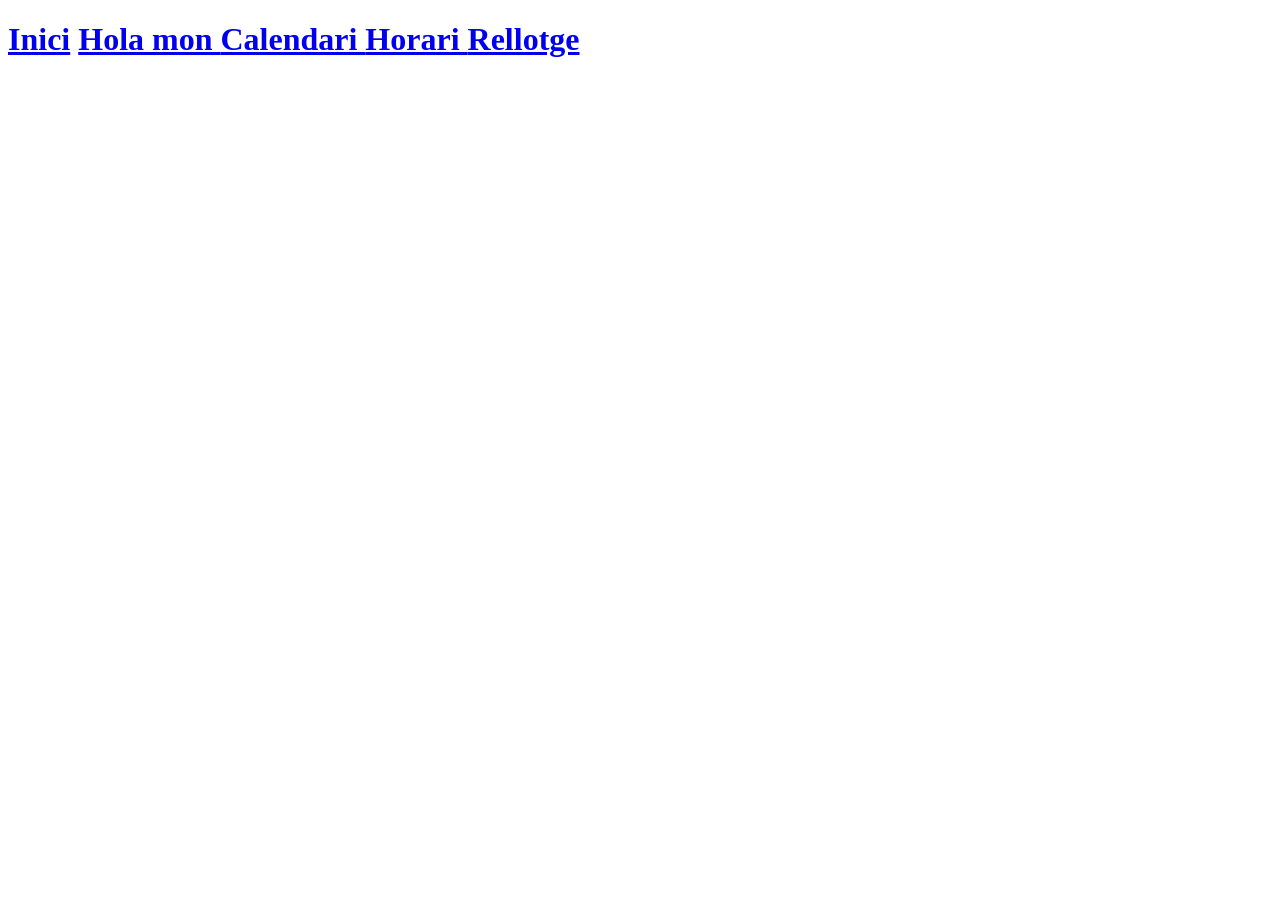
<file: index.html>
<!DOCTYPE html>
<html lang="ca">
<head>
    <meta charset="UTF-8">
    <meta http-equiv="X-UA-Compatible" content="IE=edge">
    <meta name="viewport" content="width=device-width, initial-scale=1.0">
    <title>Document</title>
    
</head>
<body>
    <H1>
    <a href="./index.html">Inici</a>
    <a href="./pagines/hola mon.html"> Hola mon </a>
    <!--<a href="./pagines/cosa.html">PROVA </a>--> 
    <!--<a href="./pagines/calendari_provaweb.html">Calendari Prova </a>--> 
    <a href="./pagines/calendari.html"> Calendari </a>
    <a href="./pagines/horari.html"> Horari </a>
    <!--<a href="./pagines/qsj.html">Que se jo </a>-->
    <a href="./pagines/rellotge.html"> Rellotge </a>
    </H1>
</body>
</html>
<!--
    Comentari de prova
    En masao es es millor personatge de Sin-Chan
    He robat es codi :P
    C# es millor que Html i Css (si vols també Javascript) -- Ho diu una persona que te 0 idees de programació
    Posiblement et demanis quin es el pitjor insult que et poden dir, es aquest: Ta mare fa pagines web
-->
</file>
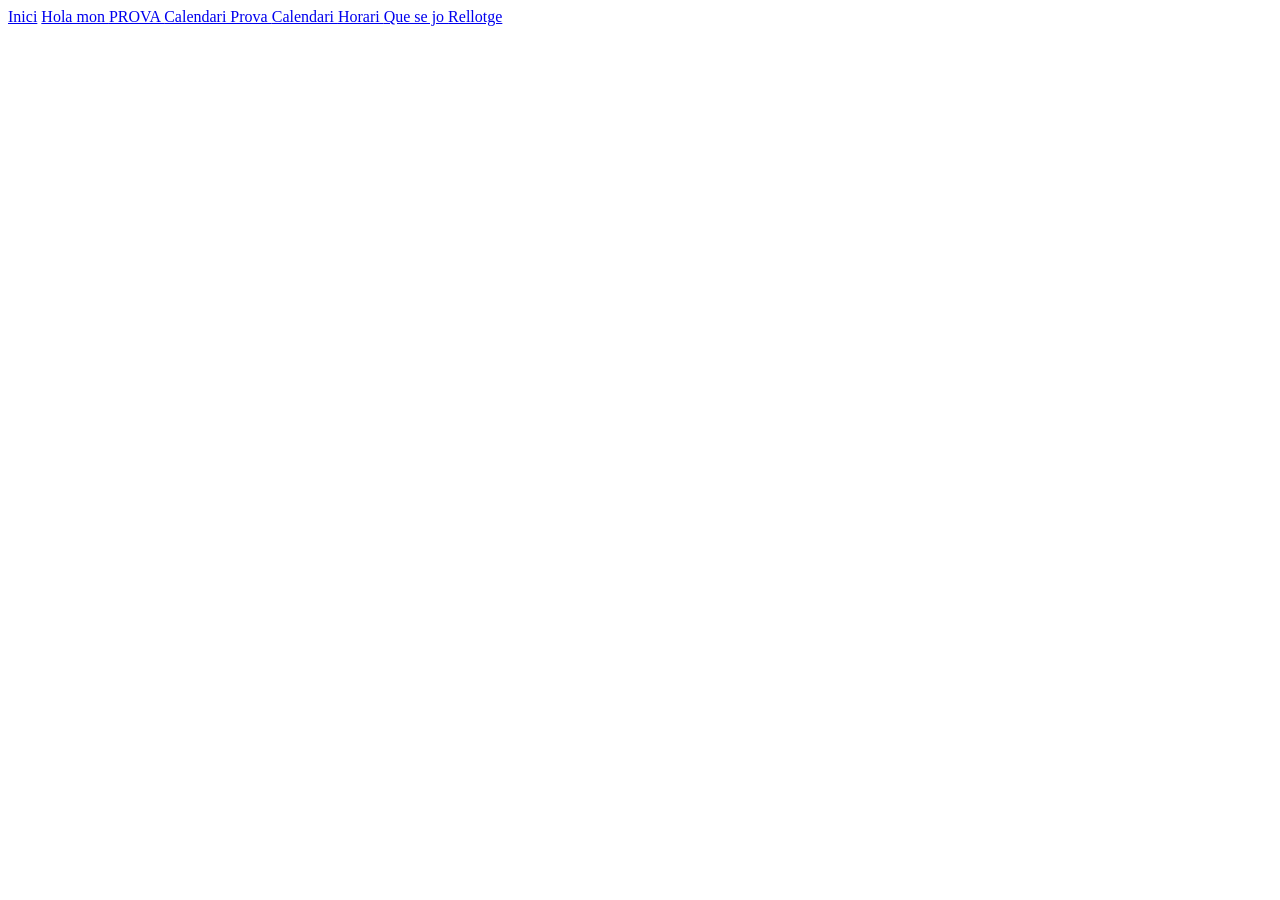
<file: provaweb/index.html>
<!DOCTYPE html>
<html lang="ca">
<head>
    <meta charset="UTF-8">
    <meta http-equiv="X-UA-Compatible" content="IE=edge">
    <meta name="viewport" content="width=device-width, initial-scale=1.0">
    <title>Document</title>
</head>
<body>
    <a href="./index.html">Inici</a>
    <a href="./pagines/hola mon.html">Hola mon </a>
    <a href="./pagines/cosa.html">PROVA </a>
    <a href="./pagines/calendari_provaweb.html">Calendari Prova </a> 
    <a href="./pagines/calendari.html">Calendari </a>
    <a href="./pagines/horari.html">Horari </a>
    <a href="./pagines/qsj.html">Que se jo </a>
    <a href="./pagines/rellotge.html">Rellotge </a>
</body>
</html>
<!--
    Comentari de prova
    En masao es es millor personatge de Sin-Chan
    He robat es codi :P
    C# es millor que Html i Css (si vols també Javascript)
-->
</file>
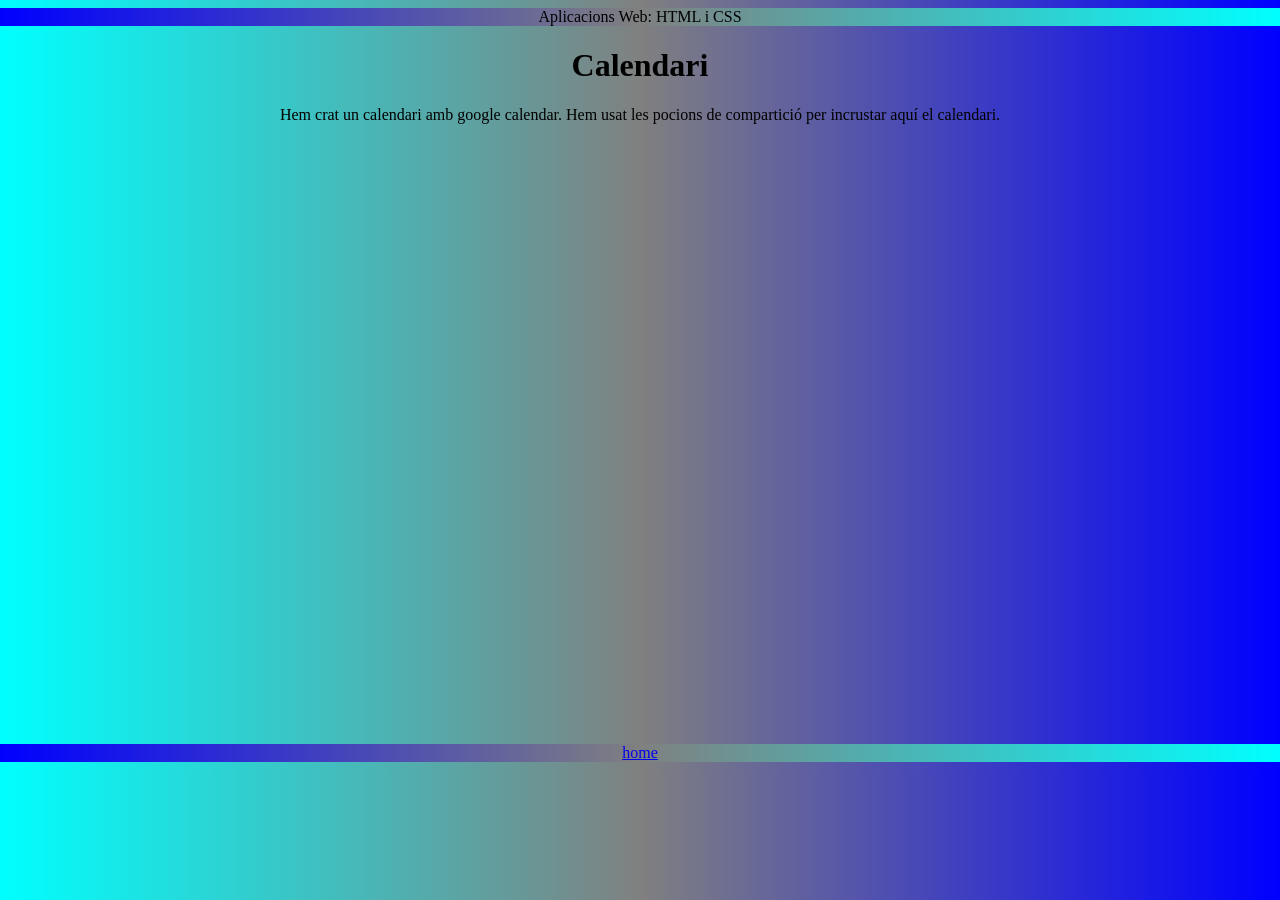
<file: pagines/calendari.html>
<!DOCTYPE html>
<html lang="ca">
<head>
    <meta charset="UTF-8">
    <meta http-equiv="X-UA-Compatible" content="IE=edge">
    <meta name="viewport" content="width=device-width, initial-scale=1.0">
    <link rel="stylesheet" href="../estil/general.css">
    <title>Calenadari</title>
</head>
<body>
    <header>Aplicacions Web: HTML i CSS</header>
    
    <h1>Calendari</h1>
    <p>Hem crat un calendari amb google calendar. Hem usat les pocions de compartició per incrustar aquí el calendari.</p>
    <!-- feim copy and paste del que ens posa dins google calendar a la configuració del calendari / Codi d'inserció -->
    <iframe src="https://calendar.google.com/calendar/embed?src=c_dmcpasocs2qot0rfs45pphf69s%40group.calendar.google.com&ctz=Europe%2FMadrid" style="border: 0" width="800" height="600" frameborder="0" scrolling="no"></iframe>
    
    <footer><a href="../index.html">home</a></footer>
</body>
</html>
</file>
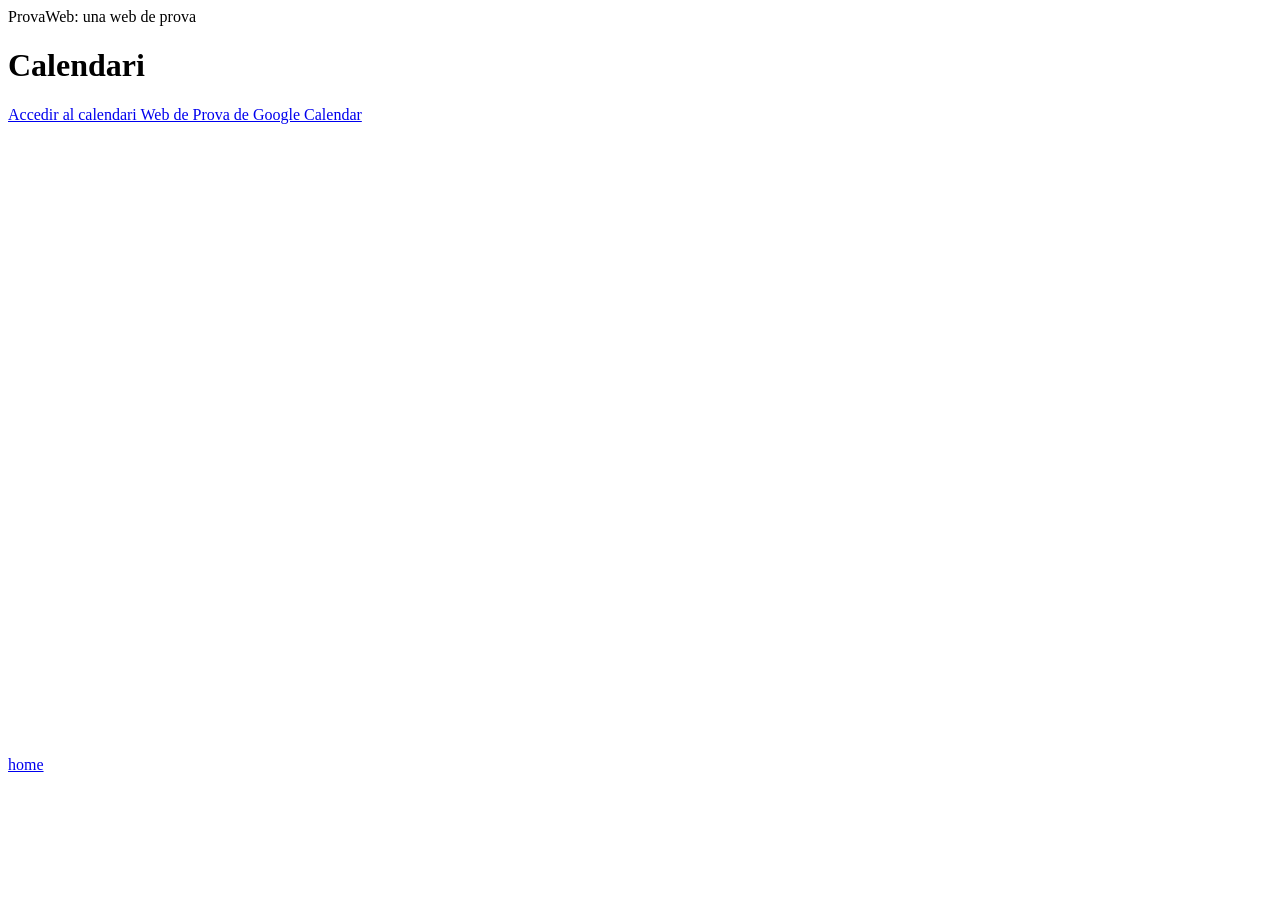
<file: pagines/calendari_provaweb.html>
<!DOCTYPE html>
<html lang="ca">

<head>
    <meta charset="UTF-8">
    <meta name="viewport" content="width=device-width, initial-scale=1.0">
    <title>Calendari</title>
</head>

<body>
    <header>ProvaWeb: una web de prova</header>
    <h1>Calendari</h1>
    <p>
        <a
            href="https://calendar.google.com/calendar/embed?src=c_dmcpasocs2qot0rfs45pphf69s%40group.calendar.google.com&ctz=Europe%2FMadrid">Accedir
            al calendari Web de Prova de Google Calendar</a>

    </p>
    <p style="height: 600px;">
        <iframe
            src="https://calendar.google.com/calendar/embed?src=c_dmcpasocs2qot0rfs45pphf69s%40group.calendar.google.com&ctz=Europe%2FMadrid"
            style="border: 0" width="100%" height="60%" frameborder="0" scrolling="no"></iframe>

    </p>
    <footer><a href="../index.html">home</a></footer>
</body>

</html>
</file>
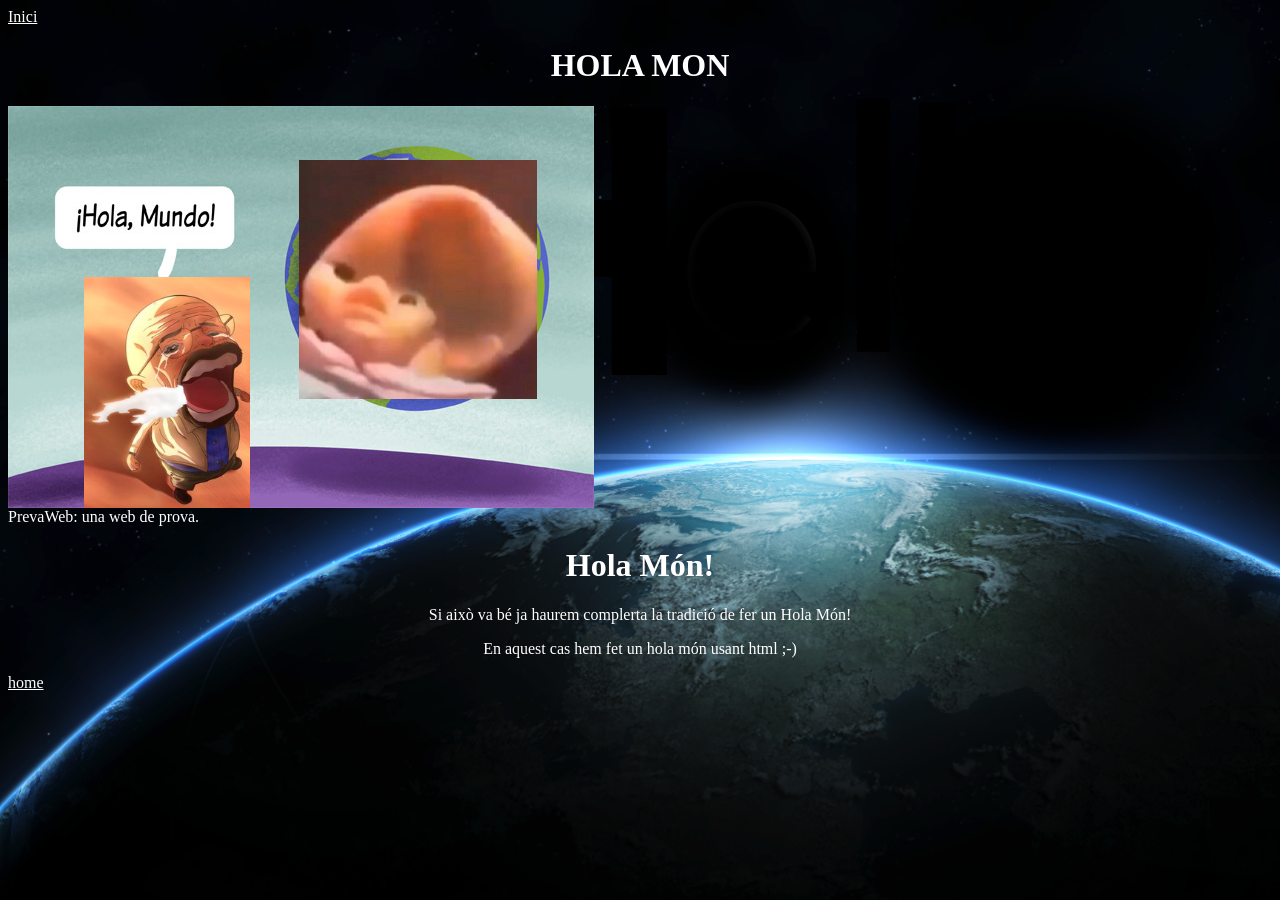
<file: pagines/hola mon.html>
<a href="../index.html">Inici</a>
<H1>HOLA MON</H1>
<img src="../imatges/image.jpg">

<!DOCTYPE html>
<html lang="charset">

<head>
    <meta charset="UTF-8">
    <meta name="viewport" content="width=device-width, initial-scale=0.2">
    <title>Hola Món</title>
    <style>
        body {
            background-image: url(../imatges/hello_world.png);
            background-size: cover;
        }

        header,
        footer {
            color: white;
            text-align: left;
        }

        h1,
        p,
        a {
            color: white;
            text-align: center;
        }
    </style>
</head>

<body>
    <header>PrevaWeb: una web de prova.</header>
    <h1>Hola Món!</h1>
    <p>Si això va bé ja haurem complerta la tradició de fer un Hola Món!</p>
    <p>En aquest cas hem fet un hola món usant html ;-)</p>
    <footer><a href="../index.html">home</a></footer>
</body>

</html>
</file>
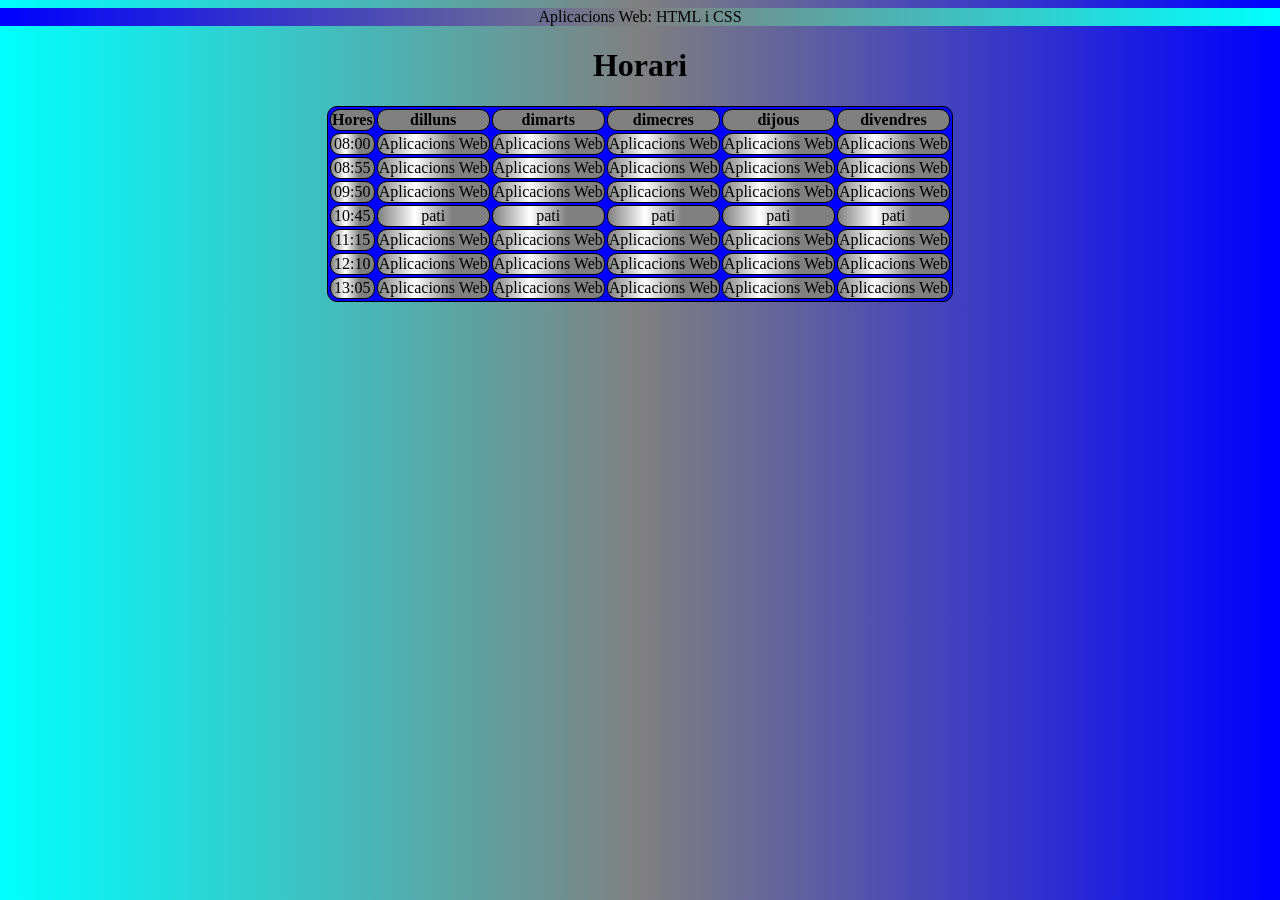
<file: pagines/horari.html>
<!DOCTYPE html>
<html lang="ca">
<head>
    <meta charset="UTF-8">
    <meta name="viewport" content="width=device-width, initial-scale=1.0">
    <link rel="stylesheet" href="../estil/general.css">
    <title>Horari</title>
</head>
<body>
    <header>Aplicacions Web: HTML i CSS</header>
    
    <h1>Horari</h1>
    <table>
        <tr>
            <th>Hores</th>
            <th>dilluns</th>
            <th>dimarts</th>
            <th>dimecres</th>
            <th>dijous</th>
            <th>divendres</th>
        </tr>
        <tr>
            <td >08:00</td>
            <td>Aplicacions Web</td>
            <td>Aplicacions Web</td>
            <td>Aplicacions Web</td>
            <td>Aplicacions Web</td>
            <td>Aplicacions Web</td>
        </tr>
        <tr>
            <td >08:55</td>
            <td>Aplicacions Web</td>
            <td>Aplicacions Web</td>
            <td>Aplicacions Web</td>
            <td>Aplicacions Web</td>
            <td>Aplicacions Web</td>
        </tr>
        <tr>
            <td >09:50</td>
            <td>Aplicacions Web</td>
            <td>Aplicacions Web</td>
            <td>Aplicacions Web</td>
            <td>Aplicacions Web</td>
            <td>Aplicacions Web</td>
        </tr>
        <tr>
            <td >10:45</td>
            <td>pati</td>
            <td>pati</td>
            <td>pati</td>
            <td>pati</td>
            <td>pati</td>
        </tr>
        <tr>
            <td >11:15</td>
            <td>Aplicacions Web</td>
            <td>Aplicacions Web</td>
            <td>Aplicacions Web</td>
            <td>Aplicacions Web</td>
            <td>Aplicacions Web</td>
        </tr>
        <tr>
            <td >12:10</td>
            <td>Aplicacions Web</td>
            <td>Aplicacions Web</td>
            <td>Aplicacions Web</td>
            <td>Aplicacions Web</td>
            <td>Aplicacions Web</td>
        </tr>
        <tr>
            <td >13:05</td>
            <td>Aplicacions Web</td>
            <td>Aplicacions Web</td>
            <td>Aplicacions Web</td>
            <td>Aplicacions Web</td>
            <td>Aplicacions Web</td>
        </tr>

    </table>

    <footer><a href="../index.html"></a></footer>
</body>
</html>
</file>
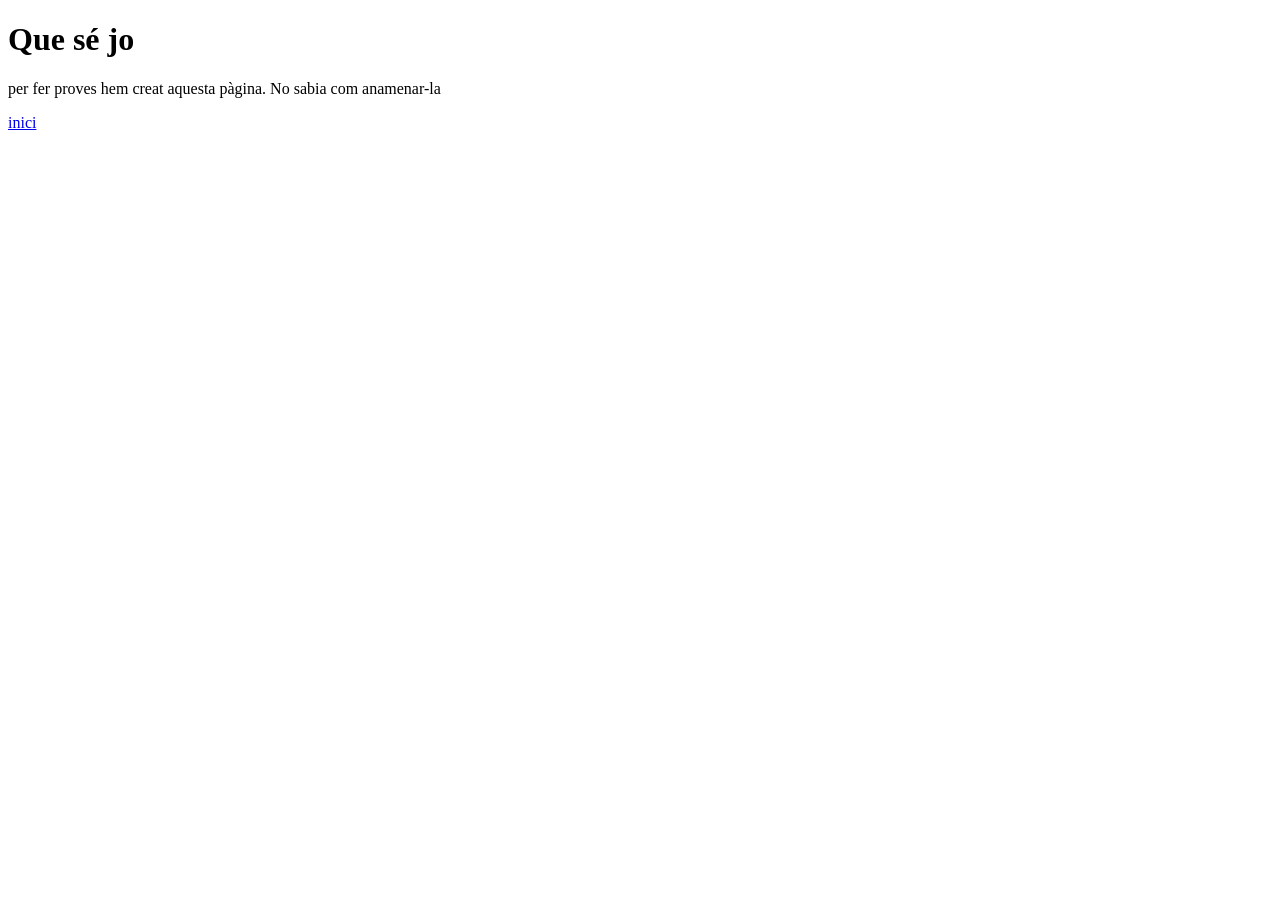
<file: pagines/qsj.html>
<!DOCTYPE html>
<html lang="ca">
<head>
    <meta charset="UTF-8">
    <meta name="viewport" content="width=device-width, initial-scale=1.0">
    <title>que se jo</title>
</head>
<body>
    <h1>Que sé jo</h1>
    <p>per fer proves hem creat aquesta pàgina. No sabia com anamenar-la</p>
    <a href="../index.html">inici</a>
</body>
</html>
</file>
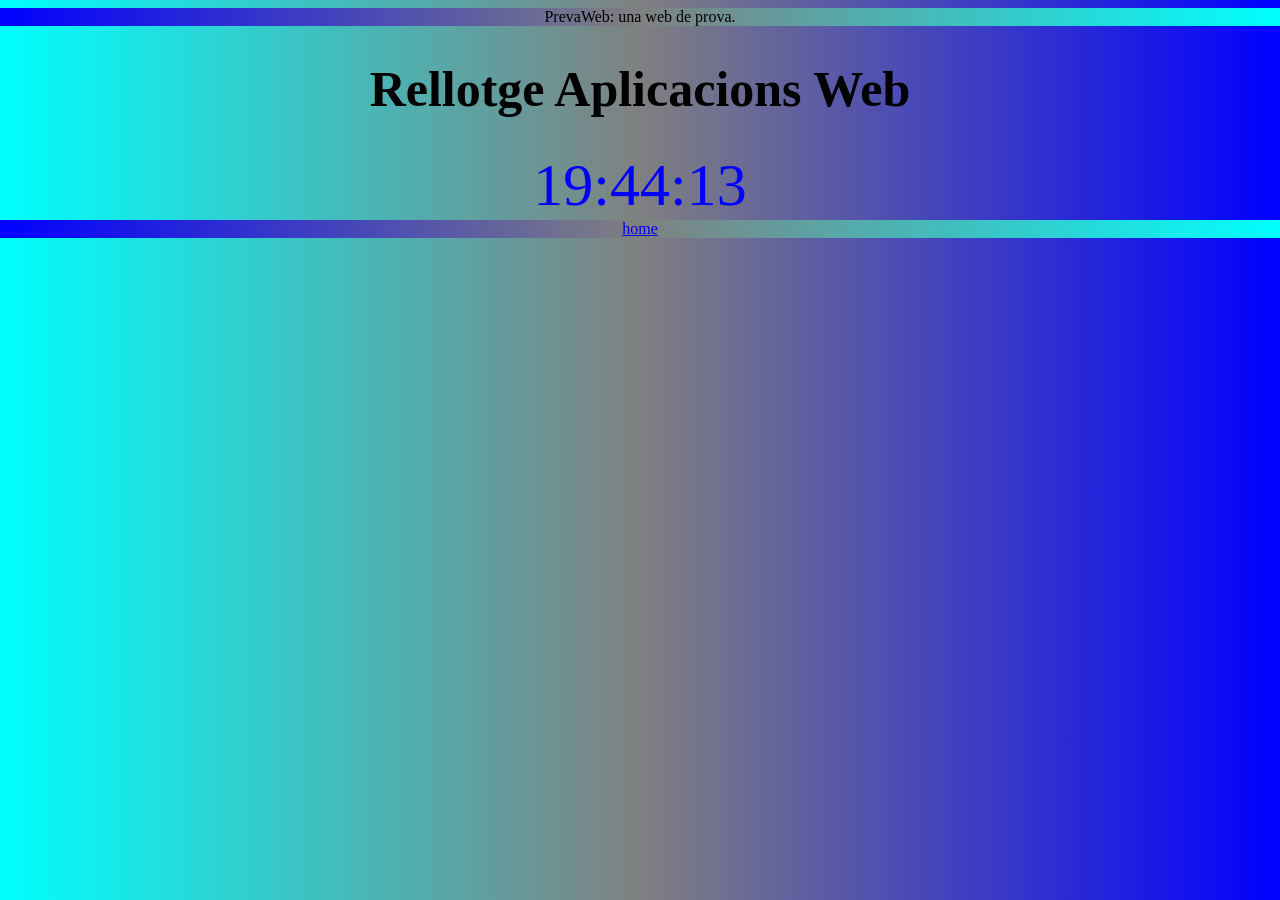
<file: pagines/rellotge.html>
<!DOCTYPE html>

<html>

<head>
    <title>Rellotge</title>
    <meta charset="UTF-8" />
    <link rel="stylesheet" href="../estil/general.css">
    
    <style>
        h1 {
            font-size: 50px;
            text-align: center;
        }

        div {
            font-size: 60px;
            color: blue;
            text-align: center;
        }
    </style>
    <script>
        function startTime() {
            var today = new Date();
            var h = today.getHours();
            var m = today.getMinutes();
            var s = today.getSeconds();
            m = checkTime(m);
            s = checkTime(s);
            document.getElementById('txt').innerHTML =
                h + ":" + m + ":" + s;
            var t = setTimeout(startTime, 500);
        }
        function checkTime(i) {
            if (i < 10) { i = "0" + i }; // add zero in front of numbers < 10
            return i;
        }
    </script>
</head>

<body onload="startTime()">
    <header>PrevaWeb: una web de prova.</header>
    <h1> Rellotge Aplicacions Web </h1>
    <div id="txt"></div>
    <footer><a href="../index.html">home</a></footer>
</body>

</html>
</file>
<file: estil/general.css>
body {
    text-align: center;
    margin-left: 0%;
    margin-right: 0%;
    background-image: linear-gradient(to right, cyan, gray, blue);
}
header, footer {
    background-image: linear-gradient(to left, cyan, gray, blue);
}
table, th, td  {
    border: 1px solid black;
    border-radius: 10px;
}

table {
    background-color: blue;
    margin-left: auto;
    margin-right: auto;
}
th {
    background-color: gray;
}
td {
    background-image: linear-gradient(to right, gray, white, gray, gray);
}
</file>
